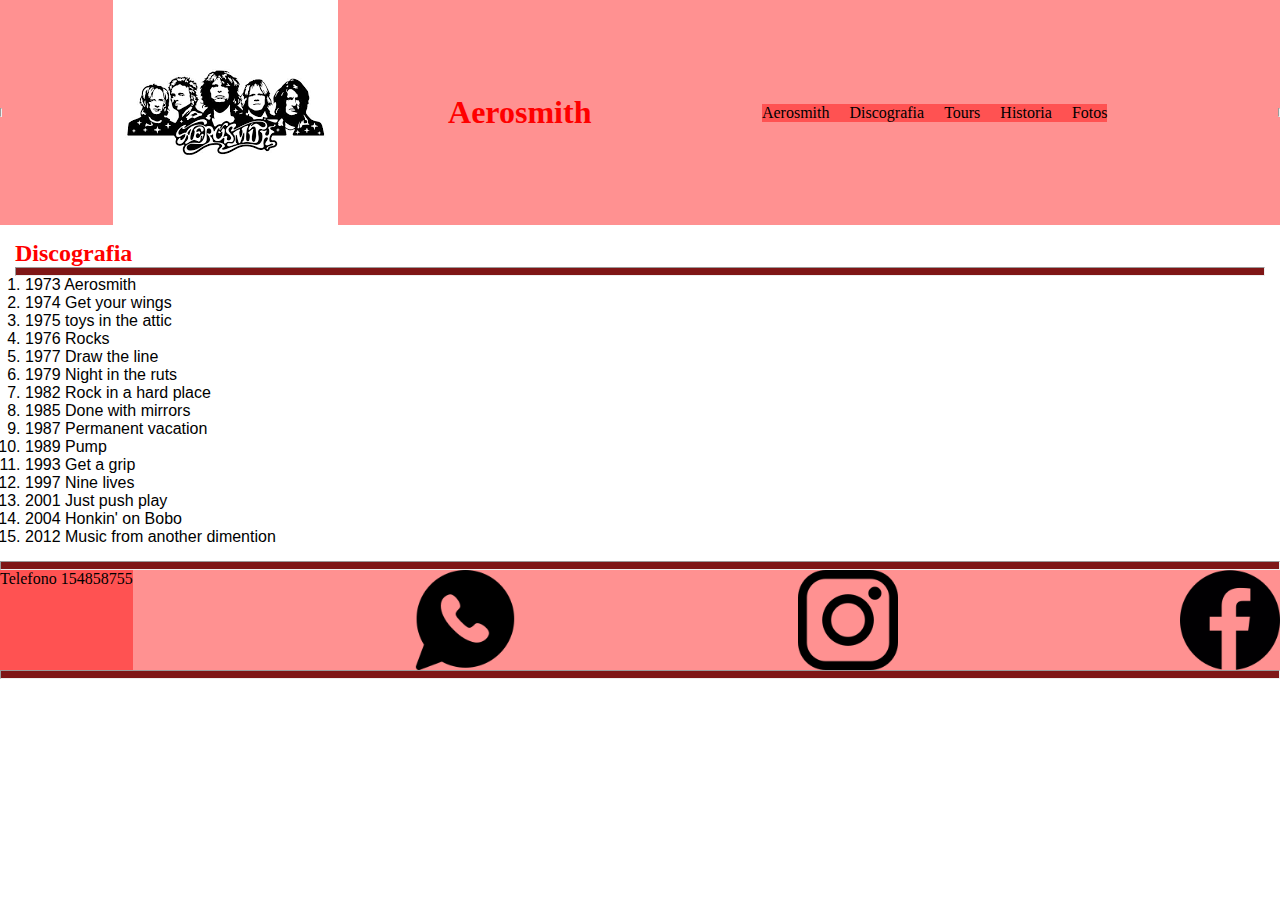
<file: paginas/discografia.html>
<!DOCTYPE html>
<html lang="en">
<head>
    <meta charset="UTF-8">
    <meta name="viewport" content="width=device-width, initial-scale=1.0">
    <link href="https://cdn.jsdelivr.net/npm/bootstrap@5.3.8/dist/css/bootstrap.min.css" rel="stylesheet" integrity="sha384-sRIl4kxILFvY47J16cr9ZwB07vP4J8+LH7qKQnuqkuIAvNWLzeN8tE5YBujZqJLB" crossorigin="anonymous">
    <link rel="stylesheet" href="../style.css">
    <title>Aerosmith</title>
</head>
<body>
    <header class="encabezado">
        <hr>
        <img src="../imagenes/LOGO.png" alt="Logo">
        <h1>Aerosmith</h1>
        <nav class="navbar">
            <ul class="nav-links">
                <li><a href="../index.html">Aerosmith</a></li>
                <li><a href="./discografia.html">Discografia</a></li>
                <li><a href="./tours.html">Tours</a></li>
                <li><a href="./historia.html">Historia</a></li>
                <li><a href="./fotos.html">Fotos</a></li>
            </ul>
        </nav>
        <hr>
    </header>  
      <main>
        <h2>Discografia</h2><hr>
        <ol class="list-group">
            <li class="list-group-item list-group-item-warning">1973 Aerosmith</li>
            <li class="list-group-item list-group-item-warning">1974 Get your wings</li>
            <li class="list-group-item list-group-item-warning">1975 toys in the attic</li>
            <li class="list-group-item list-group-item-warning">1976 Rocks</li>
            <li class="list-group-item list-group-item-warning">1977 Draw the line</li>
            <li class="list-group-item list-group-item-warning">1979 Night in the ruts</li>
            <li class="list-group-item list-group-item-warning">1982 Rock in a hard place</li>
            <li class="list-group-item list-group-item-warning">1985 Done with mirrors</li>
            <li class="list-group-item list-group-item-warning">1987 Permanent vacation </li>
            <li class="list-group-item list-group-item-warning">1989 Pump</li>
            <li class="list-group-item list-group-item-warning">1993 Get a grip</li>
            <li class="list-group-item list-group-item-warning">1997 Nine lives</li>
            <li class="list-group-item list-group-item-warning">2001 Just push play</li>
            <li class="list-group-item list-group-item-warning">2004 Honkin' on Bobo</li>
            <li class="list-group-item list-group-item-warning">2012 Music from another dimention</li>
        
        </ol>


      </main>
       <hr>
    <footer><p> Telefono 154858755</p> <img src="../imagenes/logotipo-grande-de-whatssapp.png" alt="whatsapp" width="100" height="100"> <img src="../imagenes/logotipo-de-instagram.png" alt="instagram" width="100" height="100" ><img src="../imagenes/logotipo-circular-de-facebook.png" alt="facebook" width="100" height="100"></footer>
       <hr>
    <script src="https://cdn.jsdelivr.net/npm/bootstrap@5.3.8/dist/js/bootstrap.bundle.min.js" integrity="sha384-FKyoEForCGlyvwx9Hj09JcYn3nv7wiPVlz7YYwJrWVcXK/BmnVDxM+D2scQbITxI" crossorigin="anonymous"></script>
</body>
</html>
</file>
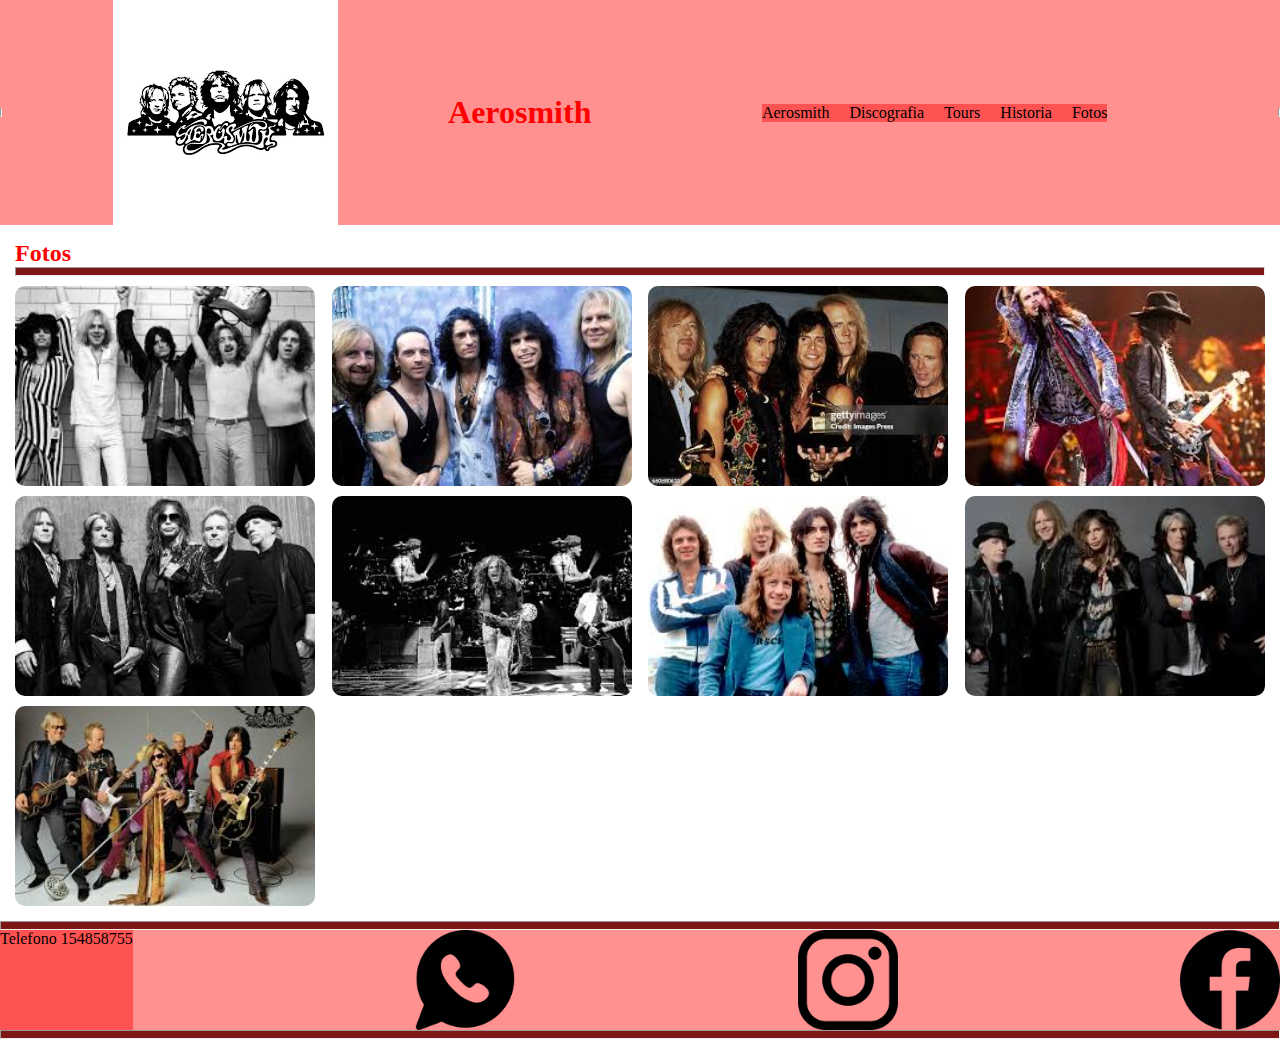
<file: paginas/fotos.html>
<!DOCTYPE html>
<html lang="en">
<head>
    <meta charset="UTF-8">
    <meta name="viewport" content="width=device-width, initial-scale=1.0">
    <link href="https://cdn.jsdelivr.net/npm/bootstrap@5.3.8/dist/css/bootstrap.min.css" rel="stylesheet" integrity="sha384-sRIl4kxILFvY47J16cr9ZwB07vP4J8+LH7qKQnuqkuIAvNWLzeN8tE5YBujZqJLB" crossorigin="anonymous">
    <link rel="stylesheet" href="../style.css">
    <title>Aerosmith</title>
</head>
<body>
   <header class="encabezado">
        <hr>
        <img src="../imagenes/LOGO.png" alt="Logo">
        <h1>Aerosmith</h1>
        <nav class="navbar">
            <ul class="nav-links">
                <li><a href="../index.html">Aerosmith</a></li>
                <li><a href="./discografia.html">Discografia</a></li>
                <li><a href="./tours.html">Tours</a></li>
                <li><a href="./historia.html">Historia</a></li>
                <li><a href="./fotos.html">Fotos</a></li>
            </ul>
        </nav>
        <hr>
    </header>  
    <main>
      <h2>Fotos</h2><hr>
      <div class="padrefleximg">
        
        <div style="background-image: url('../imagenes/imagen1.jpg')"></div>
        <div style="background-image: url('../imagenes/imagen4.jpg')"></div>
        <div style="background-image: url('../imagenes/imagen5.jpg')"></div>
        <div style="background-image: url('../imagenes/imagen6.jpg')"></div>
        <div style="background-image: url('../imagenes/imagen7.jpg')"></div>
        <div style="background-image: url('../imagenes/imagen9.jpg')"></div>
        <div style="background-image: url('../imagenes/imegen7.jpg')"></div>
        <div style="background-image: url('../imagenes/imagen2.jpg')"></div>
        <div style="background-image: url('../imagenes/imagen3.jpg')"></div>
      </div>
    </main>
       <hr>
   <footer><p> Telefono 154858755</p> <img src="../imagenes/logotipo-grande-de-whatssapp.png" alt="whatsapp" width="100" height="100"> <img src="../imagenes/logotipo-de-instagram.png" alt="instagram" width="100" height="100" ><img src="../imagenes/logotipo-circular-de-facebook.png" alt="facebook" width="100" height="100"></footer>
      <hr>
    <script src="https://cdn.jsdelivr.net/npm/bootstrap@5.3.8/dist/js/bootstrap.bundle.min.js" integrity="sha384-FKyoEForCGlyvwx9Hj09JcYn3nv7wiPVlz7YYwJrWVcXK/BmnVDxM+D2scQbITxI" crossorigin="anonymous"></script>
</body>
</html>
</file>
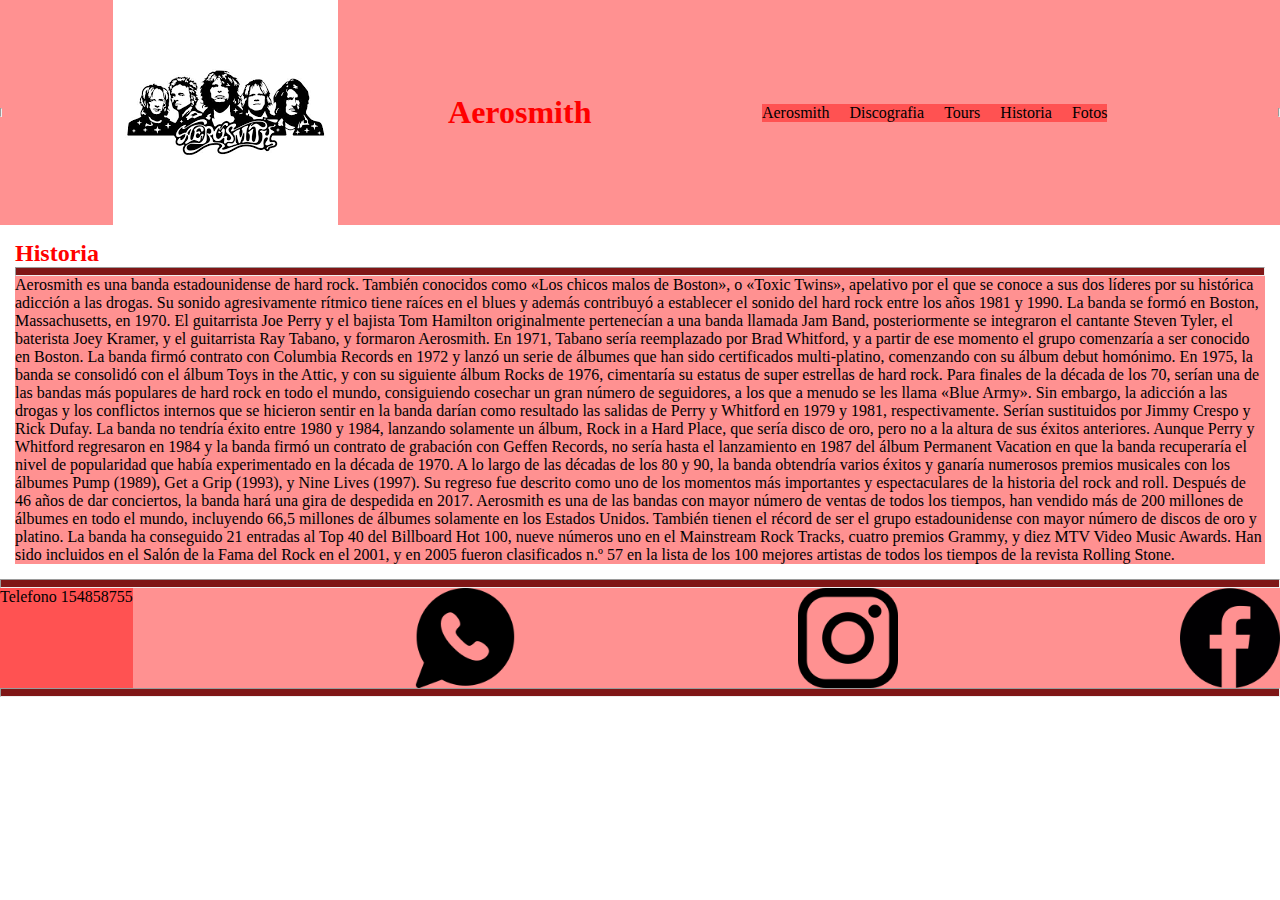
<file: paginas/historia.html>
<!DOCTYPE html>
<html lang="en">
<head>
    <meta charset="UTF-8">
    <meta name="viewport" content="width=device-width, initial-scale=1.0">
    <link href="https://cdn.jsdelivr.net/npm/bootstrap@5.3.8/dist/css/bootstrap.min.css" rel="stylesheet" integrity="sha384-sRIl4kxILFvY47J16cr9ZwB07vP4J8+LH7qKQnuqkuIAvNWLzeN8tE5YBujZqJLB" crossorigin="anonymous">
    <link rel="stylesheet" href="../style.css">
    <title>Aerosmith</title>
</head>
<body>
  <header class="encabezado">
        <hr>
        <img src="../imagenes/LOGO.png" alt="Logo">
        <h1>Aerosmith</h1>
        <nav class="navbar">
            <ul class="nav-links">
                <li><a href="../index.html">Aerosmith</a></li>
                <li><a href="./discografia.html">Discografia</a></li>
                <li><a href="./tours.html">Tours</a></li>
                <li><a href="./historia.html">Historia</a></li>
                <li><a href="./fotos.html">Fotos</a></li>
            </ul>
        </nav>
        <hr>
  </header>  
  <main>
     <h2>Historia</h2>
       <hr>
       <p class="text-dark" class="text-justify"> Aerosmith es una banda estadounidense de hard rock. También conocidos como «Los chicos malos de Boston», o «Toxic Twins», apelativo por el que se conoce a sus dos líderes por su histórica adicción a las drogas​. Su sonido agresivamente rítmico tiene raíces en el blues​ y además contribuyó a establecer el sonido del hard rock entre los años 1981 y 1990. La banda se formó en Boston, Massachusetts, en 1970. El guitarrista Joe Perry y el bajista Tom Hamilton originalmente pertenecían a una banda llamada Jam Band, posteriormente se integraron el cantante Steven Tyler, el baterista Joey Kramer, y el guitarrista Ray Tabano, y formaron Aerosmith. En 1971, Tabano sería reemplazado por Brad Whitford, y a partir de ese momento el grupo comenzaría a ser conocido en Boston.

           La banda firmó contrato con Columbia Records en 1972 y lanzó un serie de álbumes que han sido certificados multi-platino, comenzando con su álbum debut homónimo. En 1975, la banda se consolidó con el álbum Toys in the Attic, y con su siguiente álbum Rocks de 1976, cimentaría su estatus de super estrellas de hard rock. Para finales de la década de los 70, serían una de las bandas más populares de hard rock en todo el mundo, consiguiendo cosechar un gran número de seguidores, a los que a menudo se les llama «Blue Army». Sin embargo, la adicción a las drogas y los conflictos internos que se hicieron sentir en la banda darían como resultado las salidas de Perry y Whitford en 1979 y 1981, respectivamente. Serían sustituidos por Jimmy Crespo y Rick Dufay. La banda no tendría éxito entre 1980 y 1984, lanzando solamente un álbum, Rock in a Hard Place, que sería disco de oro, pero no a la altura de sus éxitos anteriores.

           Aunque Perry y Whitford regresaron en 1984 y la banda firmó un contrato de grabación con Geffen Records, no sería hasta el lanzamiento en 1987 del álbum Permanent Vacation en que la banda recuperaría el nivel de popularidad que había experimentado en la década de 1970. A lo largo de las décadas de los 80 y 90, la banda obtendría varios éxitos y ganaría numerosos premios musicales con los álbumes Pump (1989), Get a Grip (1993), y Nine Lives (1997). Su regreso fue descrito como uno de los momentos más importantes y espectaculares de la historia del rock and roll. Después de 46 años de dar conciertos, la banda hará una gira de despedida en 2017.

           Aerosmith es una de las bandas con mayor número de ventas de todos los tiempos, han vendido más de 200 millones de álbumes en todo el mundo, incluyendo 66,5 millones de álbumes solamente en los Estados Unidos. También tienen el récord de ser el grupo estadounidense con mayor número de discos de oro y platino. La banda ha conseguido 21 entradas al Top 40 del Billboard Hot 100, nueve números uno en el Mainstream Rock Tracks, cuatro premios Grammy, y diez MTV Video Music Awards. Han sido incluidos en el Salón de la Fama del Rock en el 2001, y en 2005 fueron clasificados n.º 57 en la lista de los 100 mejores artistas de todos los tiempos de la revista Rolling Stone. </p>

  </main>
    <hr>
    <footer><p> Telefono 154858755</p> <img src="../imagenes/logotipo-grande-de-whatssapp.png" alt="whatsapp" width="100" height="100"> <img src="../imagenes/logotipo-de-instagram.png" alt="instagram" width="100" height="100" ><img src="../imagenes/logotipo-circular-de-facebook.png" alt="facebook" width="100" height="100"></footer>     <hr>
    <script src="https://cdn.jsdelivr.net/npm/bootstrap@5.3.8/dist/js/bootstrap.bundle.min.js" integrity="sha384-FKyoEForCGlyvwx9Hj09JcYn3nv7wiPVlz7YYwJrWVcXK/BmnVDxM+D2scQbITxI" crossorigin="anonymous"></script>
</body>
</html>
</file>
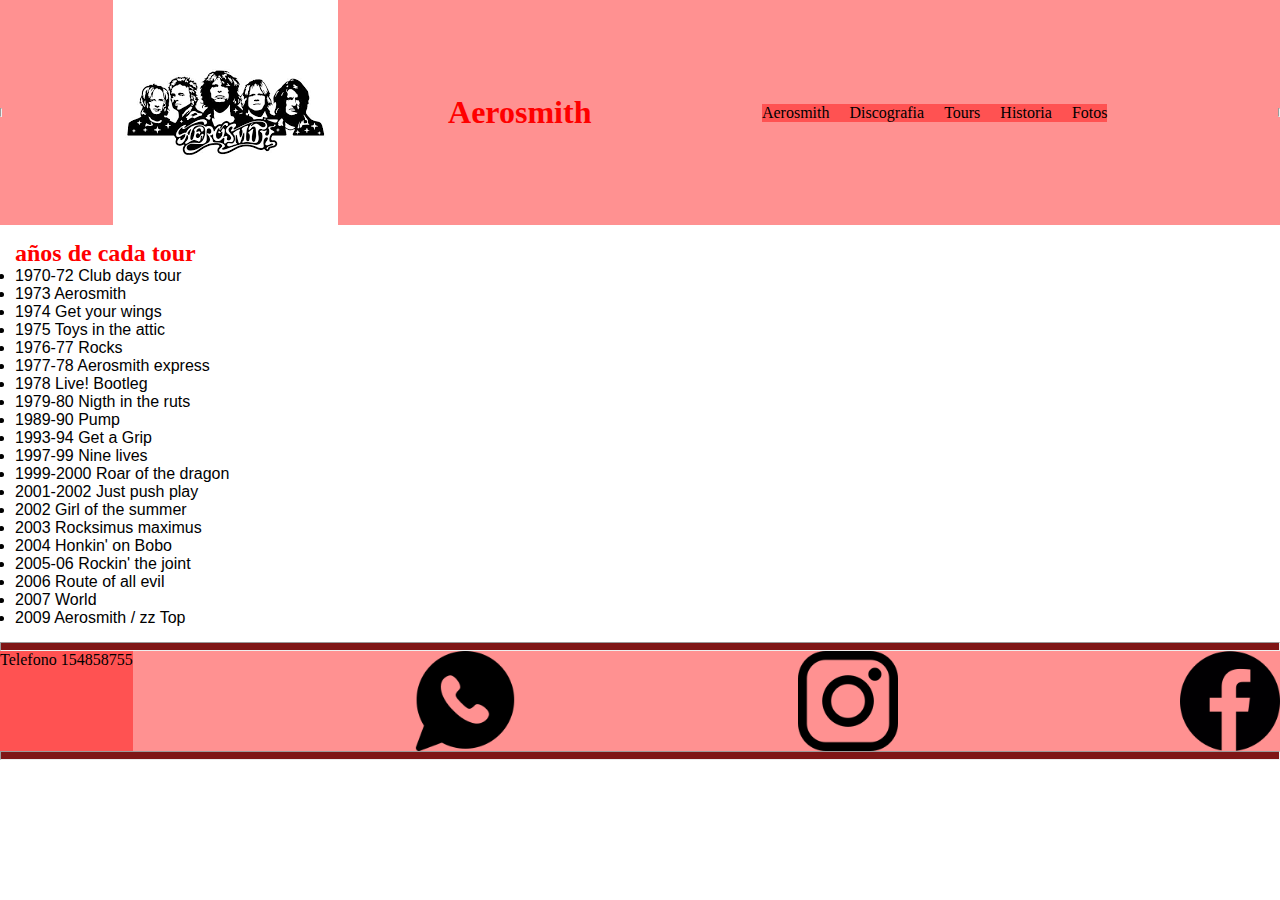
<file: paginas/tours.html>
<!DOCTYPE html>
<html lang="en">
<head>
    <meta charset="UTF-8">
    <meta name="viewport" content="width=device-width, initial-scale=1.0">
    <link href="https://cdn.jsdelivr.net/npm/bootstrap@5.3.8/dist/css/bootstrap.min.css" rel="stylesheet" integrity="sha384-sRIl4kxILFvY47J16cr9ZwB07vP4J8+LH7qKQnuqkuIAvNWLzeN8tE5YBujZqJLB" crossorigin="anonymous">
    <link rel="stylesheet" href="../style.css">
    <title>Aerosmith</title>
</head>
<body>
   <header class="encabezado">
     <hr> 
        <img src="../imagenes/LOGO.png" alt="logo" class="logo">       
        <h1>Aerosmith</h1>
        <nav class="navbar">
            <ul class="nav-links"> 
                <li><a href="../index.html">Aerosmith</a></li>
                <li><a href="./discografia.html">Discografia</a></li>
                <li><a href="./tours.html">Tours</a></li>
                <li><a href="./historia.html">Historia</a></li>
                <li><a href="./fotos.html">Fotos</a></li>
            </ul>
        </nav>
     <hr>
    </header>  
   <main>
        <h2>años de cada tour </h2>
            <ul class="list-group">
                <li class="list-group-item list-group-item-warning">1970-72 Club days tour</li>
                <li class="list-group-item list-group-item-warning">1973 Aerosmith </li>
                <li class="list-group-item list-group-item-warning">1974 Get your wings</li>
                <li class="list-group-item list-group-item-warning">1975 Toys in the attic</li>
                <li class="list-group-item list-group-item-warning">1976-77 Rocks </li>
                <li class="list-group-item list-group-item-warning">1977-78 Aerosmith express</li>
                <li class="list-group-item list-group-item-warning">1978 Live! Bootleg</li>
                <li class="list-group-item list-group-item-warning">1979-80 Nigth in the ruts</li>
                <li class="list-group-item list-group-item-warning">1989-90 Pump</li>
                <li class="list-group-item list-group-item-warning">1993-94 Get a Grip</li>
                <li class="list-group-item list-group-item-warning">1997-99 Nine lives</li>
                <li class="list-group-item list-group-item-warning">1999-2000 Roar of the dragon</li>
                <li class="list-group-item list-group-item-warning">2001-2002 Just push play</li>
                <li class="list-group-item list-group-item-warning">2002 Girl of the summer</li>
                <li class="list-group-item list-group-item-warning">2003 Rocksimus maximus</li>
                <li class="list-group-item list-group-item-warning">2004 Honkin' on Bobo</li>
                <li class="list-group-item list-group-item-warning">2005-06 Rockin' the joint</li>
                <li class="list-group-item list-group-item-warning">2006 Route of all evil</li>
                <li class="list-group-item list-group-item-warning">2007 World</li>
                <li class="list-group-item list-group-item-warning">2009 Aerosmith / zz Top</li>
        
    </main>
    <hr>
    <footer><p> Telefono 154858755</p> <img src="../imagenes/logotipo-grande-de-whatssapp.png" alt="whatsapp" width="100" height="100"> <img src="../imagenes/logotipo-de-instagram.png" alt="instagram" width="100" height="100" ><img src="../imagenes/logotipo-circular-de-facebook.png" alt="facebook" width="100" height="100"></footer>    <hr>
    <script src="https://cdn.jsdelivr.net/npm/bootstrap@5.3.8/dist/js/bootstrap.bundle.min.js" integrity="sha384-FKyoEForCGlyvwx9Hj09JcYn3nv7wiPVlz7YYwJrWVcXK/BmnVDxM+D2scQbITxI" crossorigin="anonymous"></script>
</body>
</html>
</file>
<file: style.css>
@import url('https://fonts.googleapis.com/css2?family=Dancing+Script:wght@400..700&display=swap');
.encabezado{
    display: flex;
    background-color: rgba(255, 0, 0, 0.433);
    background-position:100%;
    flex-direction: row;
    justify-content: space-between;
    align-items: center;

}
.title{
    display: flex;
    align-items: center;
    font-family:"Dancing Scipt", cursive;
}
.logo{
    display: flex;

}
*{
    margin: 0;
    padding: 0;
}

.navbar{
 display: flex;
 justify-content: space-between;
 padding-inline: 60px;
 align-items: center;
 font-family:"Dancing Scipt", cursive;

}
.nav-links{
    display: flex;
    gap: 20px;
    list-style: none;
    background-color: rgba(255, 0, 0, 0.433);
    align-items: right;
    text-align: justify;
    flex-direction: row;
    font-family:"Dancing Scipt", cursive;
    
}
header{
    
    a{
        
        text-decoration: none;
        color: black;
    }
}
main{
    margin: 15px;
}

body{
    
    font-family: Arial, Helvetica, sans-serif;
}

ol{
    display: flex;
    margin-left: 10px;
    flex-direction: column;

}

h1{
    display: flex;
    color: red;
    font-family:"Dancing Scipt", cursive;
    align-items: center;
}
h2{
    color: red;
    font-family:"Dancing Scipt", cursive;
}
p{
    background-color: rgba(255, 0, 0, 0.433) ;
    font-family:"Dancing Scipt", cursive;
}
hr{
    height: 7px;
    background-color: rgb(127, 22, 22);
}
.padrefleximg{
    
    display: flex;
    flex-direction: row;
    flex-wrap: wrap;
    justify-content:space-between;
    align-items: center;

}

.padrefleximg div{

   width: 100%;
   max-width: 300px;
   background-position: center;
   background-repeat: no-repeat;
   background-size: cover;
   height:200px;
   border-radius: 10px;
   margin-top: 10px;

    
}

footer{
    display: flex;
    background-color:  rgba(255, 0, 0, 0.433);
    text-decoration-color: black;
    flex-direction: row;
    justify-content: space-between;
    font-family:"Dancing Scipt", cursive;

}
@media (max-width: 768px){
   
    .encabezado{
        display: flex;
        flex-direction: column;
        justify-content: space-between;
        align-items: center;
        text-align: justify;
        font-family:"Dancing Scipt", cursive;
    }

    .nav-links{
        display: flex;
        gap: 20px;
        list-style: none;
        background-color: rgba(255, 0, 0, 0.433);
        align-items: center;
        text-align: justify;
        flex-direction: column;
        font-family:"Dancing Scipt", cursive;
    }

    .footer{
        display: flex;
        flex-direction: column;
        justify-content: space-between;
        align-items: center;
        text-align: justify;
        font-family:"Dancing Scipt", cursive;
    }
 }
</file>
